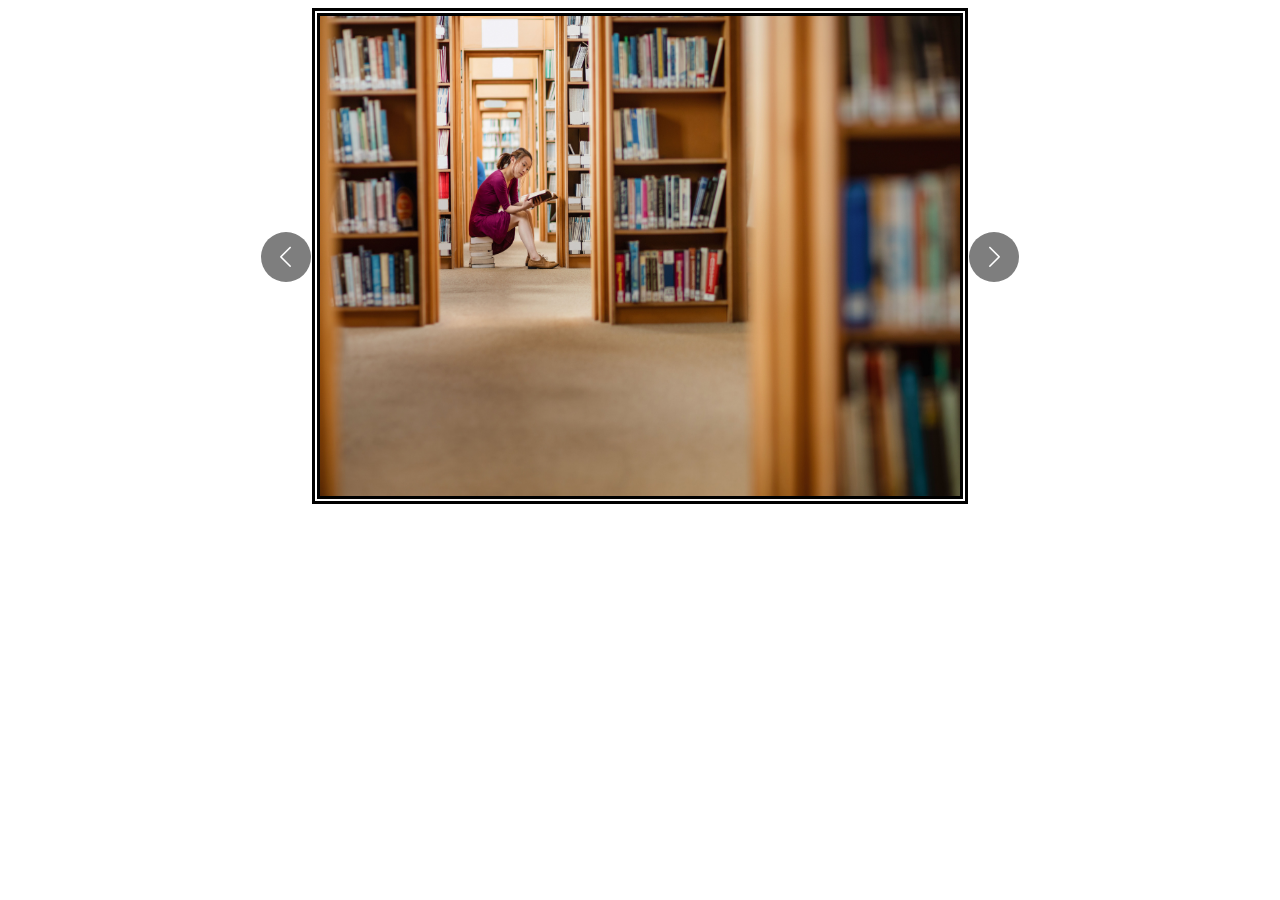
<file: index.html>
<!DOCTYPE html>
<html lang="en">
<head>
    <meta charset="UTF-8">
    <meta http-equiv="X-UA-Compatible" content="IE=edge">
    <meta name="viewport" content="width=device-width, initial-scale=1.0">
    <title> Slider </title>
    <link rel="stylesheet" href="./style.css">
    <script src="./script.js"></script>
    <link rel="stylesheet" href="https://cdn.jsdelivr.net/npm/bootstrap-icons@1.8.2/font/bootstrap-icons.css">
</head>
<body onload="slideChange()">
    <div id="main">
    <div id="slides" >
    <img src="https://muhammad-osama-siddiqui.github.io/Slider-JS/image/1.jpg" alt="Books Shelf" id="image1">
    <img src="https://muhammad-osama-siddiqui.github.io/Slider-JS/image/2.jpg" alt="Library" id="image2">
    <img src="https://muhammad-osama-siddiqui.github.io/Slider-JS/image/3.jpg" alt="truck" id="image3">
    </div>
<span class="right"><button onclick="right()"><i class="bi bi-chevron-right"></i></button></span>
    <span class="left"><button onclick="left()"><i class="bi bi-chevron-left"></i></button></span>
    </div>
</body>
</html>
</file>
<file: style.css>
#main{position :relative;
           display :flex;
           justify-content: center;
        }
        #image1,#image2,#image3{
            transition : 1s ease-in all;
        }
        #slides{display:flex;
        flex-direction: row;
            width:40rem;
            height:30rem;
            overflow : hidden;
            align-items: center;
            position : absolute ;
            border: 8px double;
        }
        #slides img{
width: 41rem;
height: 30rem;
        }
      #main button{width: 50px;
        height:50px; 
        border:none;
            border-radius: 50%;
            background:#000;
            opacity :.5;
        }
       #main button:hover{
        opacity:1;
        border: solid 2px white;
       }       
        span{position : absolute ;
        top: 14rem;
        }
        .left{
        left:20%;}
        .right{ right:20%;}
        i{font-size: 25px; color:#fff; text-align:center;}
@media(max-width: 480px){
    #slides{
        width:20rem;
        height:15rem;
    }
    #slides img{
        width:21rem;
        height:15rem;
    }
    span{
        top: 6.5rem;
    }
    .left{
        left:15%;}
        .right{ right:15%;}
       #main button{width: 30px;
        height:30px; 
        }
        i{font-size: 15px;}
}
</file>
